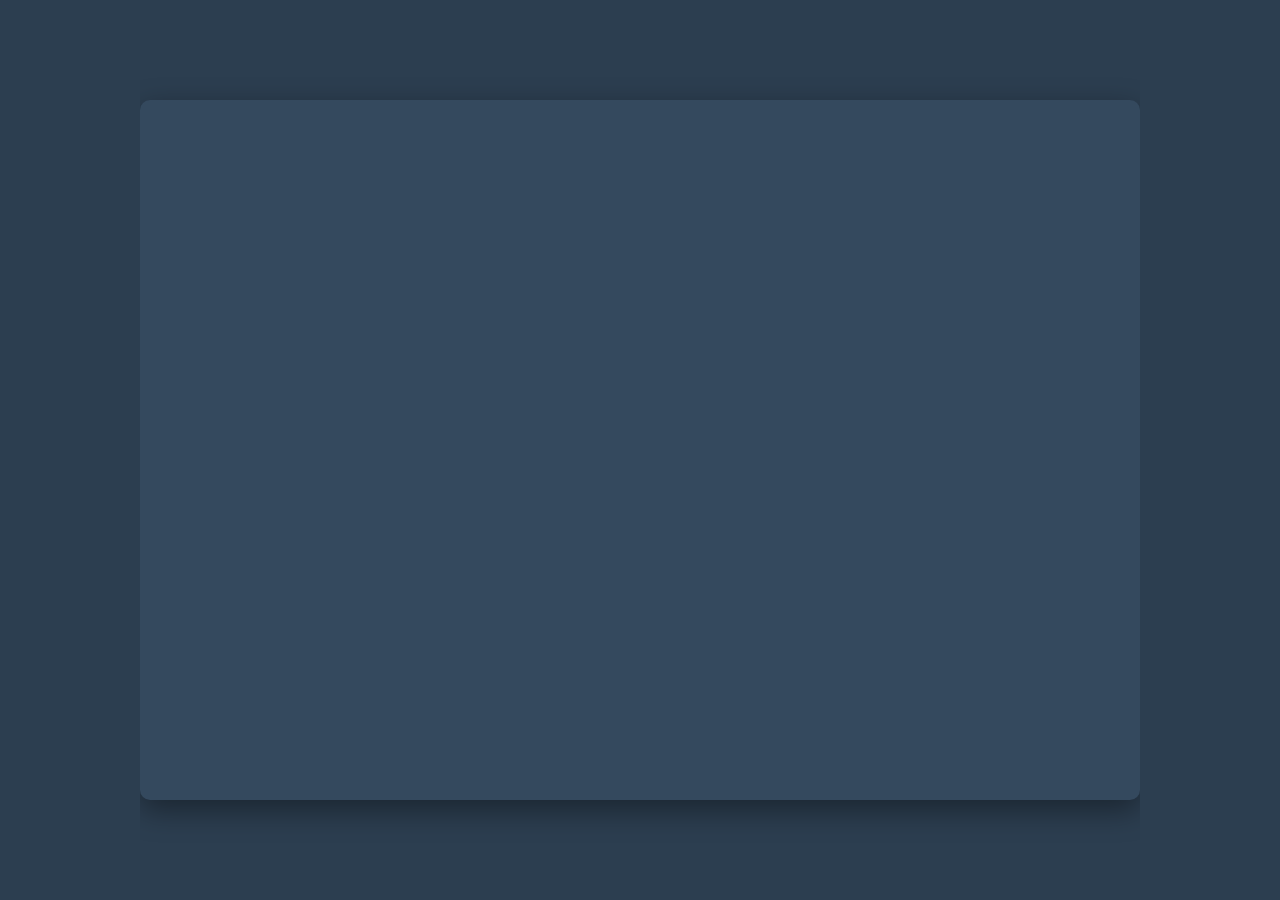
<file: Game3.0/index.html>
<!DOCTYPE html>
<html lang="ja">
<head>
    <meta charset="UTF-8">
    <meta name="viewport" content="width=device-width, initial-scale=1.0">
    <title>Game 3.0</title>
    <link rel="stylesheet" href="style.css">
</head>
<body>
    <div id="game-window">
        </div>
    <script src="script.js"></script>
</body>
</html>
</file>
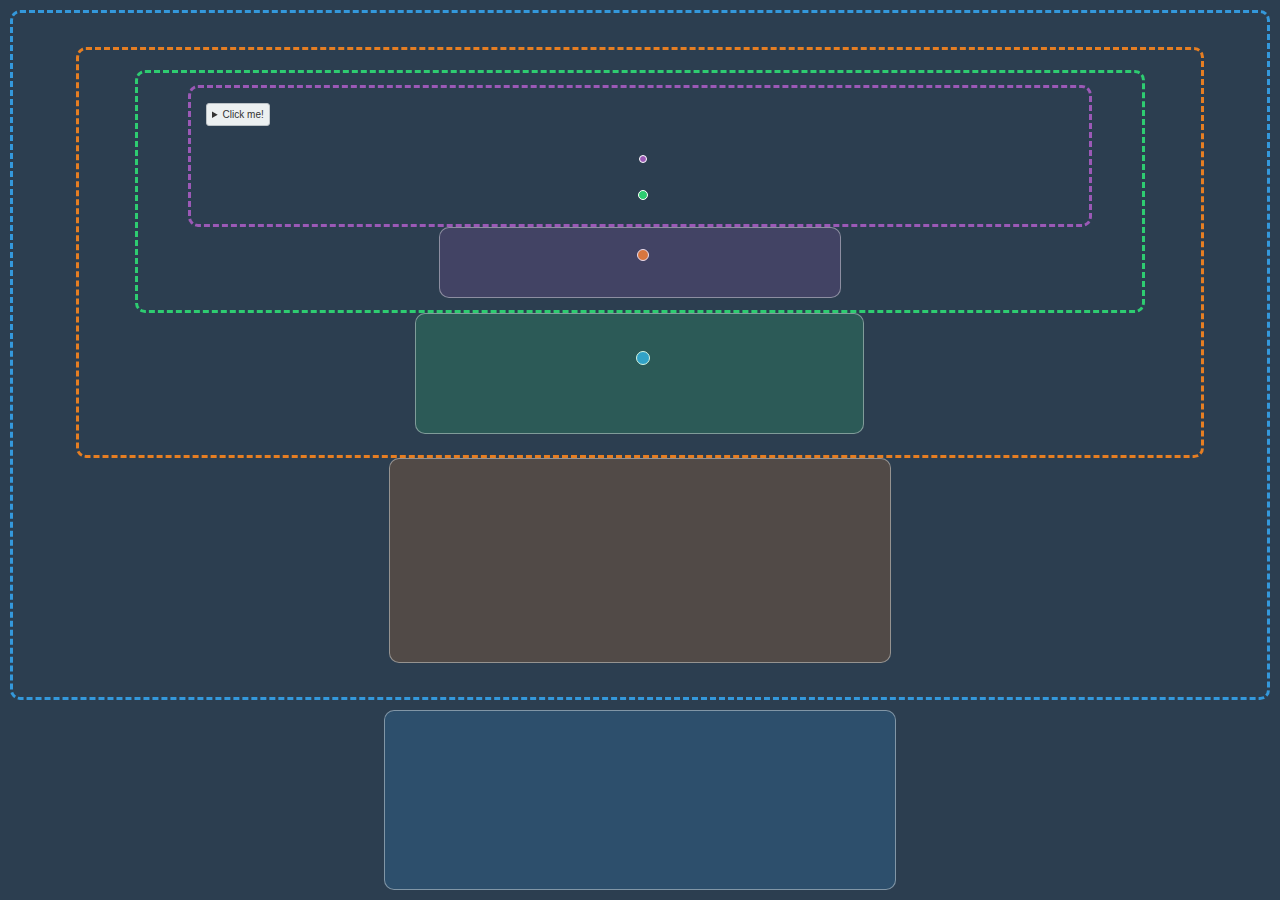
<file: ver2.5.2/index.html>
<!DOCTYPE html>
<html lang="ja">
<head>
    <meta charset="UTF-8">
    <meta name="viewport" content="width=device-width, initial-scale=1.0">
    <title>仮想トラックパッド Ver. 2.5.2</title>
    <link rel="stylesheet" href="style.css">
</head>
<body>
    <div id="parent-screen" class="screen">
        <div id="parent-cursor" class="cursor"></div>

        <div id="child-screen" class="screen">
            <div id="child-cursor" class="cursor"></div>

            <div id="grandchild-screen" class="screen">
                <div id="grandchild-cursor" class="cursor"></div>

                <div id="great-grandchild-screen" class="screen">
                    <div id="great-grandchild-cursor" class="cursor"></div>
                    <details id="final-content">
                        <summary>Click me!</summary>
                        <p>クリック成功！</p>
                    </details>
                </div>
                <div id="great-grandchild-trackpad" class="trackpad"></div>
                
            </div>
            <div id="grandchild-trackpad" class="trackpad"></div>

        </div>
        <div id="child-trackpad" class="trackpad"></div>

    </div>
    <div id="parent-trackpad" class="trackpad"></div>

    <script src="script.js"></script>
</body>
</html>
</file>
<file: Game3.0/style.css>
/* --- 基本設定 --- */
html, body {
    margin: 0;
    padding: 0;
    height: 100%;
    font-family: sans-serif;
    overflow: hidden;
    background-color: #2c3e50;
    display: flex;
    justify-content: center;
    align-items: center;
}
* { box-sizing: border-box; }

/* --- ゲームウィンドウ --- */
#game-window {
    width: 90vw;
    height: 90vh;
    max-width: 1000px;
    max-height: 700px;
    background-color: #34495e;
    border-radius: 10px;
    box-shadow: 0 10px 30px rgba(0,0,0,0.4);
    display: flex;
    justify-content: center;
    align-items: center;
    flex-direction: column;
    color: white;
    padding: 20px;
    box-sizing: border-box;
    position: relative;
}

/* --- 汎用スタイル --- */
.container {
    width: 100%;
    height: 100%;
    display: flex;
    justify-content: center;
    align-items: center;
    flex-direction: column;
    text-align: center;
    opacity: 0;
    animation: fadeIn 0.5s forwards;
}
@keyframes fadeIn {
    from { opacity: 0; }
    to { opacity: 1; }
}

.text-overlay {
    position: absolute;
    top: 50%;
    left: 50%;
    transform: translate(-50%, -50%);
    width: 90%;
    max-width: 500px;
    padding: 20px;
    background-color: rgba(0, 0, 0, 0.8);
    z-index: 10;
    text-align: center;
    border-radius: 10px;
    opacity: 0;
    animation: fadeIn 0.5s forwards;
}
.overlay-text {
    font-size: 1.2em;
    margin-bottom: 20px;
    line-height: 1.6;
    min-height: 50px;
}
.overlay-btn {
    padding: 10px 20px;
    font-size: 1em;
    cursor: pointer;
}
.notification-overlay {
    position: absolute;
    top: 50%;
    left: 50%;
    transform: translate(-50%, -50%);
    padding: 20px 40px;
    background-color: rgba(46, 204, 113, 0.9);
    color: white;
    font-size: 2em;
    font-weight: bold;
    border-radius: 10px;
    z-index: 20;
    opacity: 0;
    animation: fadeIn 0.3s forwards;
}

/* --- フェーズ1 --- */
.intro-object {
    width: 100px;
    height: 100px;
    background-color: #e74c3c;
    border-radius: 50%;
    margin-bottom: 20px;
    display: flex;
    justify-content: center;
    align-items: center;
    font-size: 1.2em;
    font-weight: bold;
    border: 4px solid #c0392b;
    cursor: pointer;
}
.intro-text {
    font-size: 1.5em;
}

/* --- チュートリアル共通 --- */
.tutorial-container {
    width: 100%;
    height: 100%;
    display: flex;
    flex-direction: column;
}
.screen {
    position: relative;
    border-style: dashed;
    border-width: 3px;
    border-radius: 10px;
}
.trackpad {
    position: relative;
    border-radius: 10px;
    cursor: pointer;
    border: 1px solid rgba(255, 255, 255, 0.4);
}
.cursor {
    position: absolute;
    border-radius: 50%;
    border: 1px solid white;
    transform: translate(-50%, -50%);
}
#task-instruction {
    position: absolute;
    top: 10px;
    left: 50%;
    transform: translateX(-50%);
    background-color: rgba(0,0,0,0.7);
    padding: 5px 15px;
    border-radius: 8px;
    z-index: 5;
    opacity: 0;
    animation: fadeIn 0.5s forwards;
}

/* --- フェーズ2 (単一) --- */
#parent-screen {
    flex-grow: 1;
    border-color: #3498db;
    width: 100%;
}
#parent-trackpad {
    flex-shrink: 0;
    width: 40vw;
    height: 20vw;
    margin-top: 15px;
    background-color: rgba(52, 152, 219, 0.2);
    margin: 0 auto;
}
#parent-cursor {
    width: 14px;
    height: 14px;
    background-color: #3498db;
}
#hover-target {
    position: absolute;
    top: 40%;
    left: 75%;
    width: 80px;
    height: 80px;
    background-color: #f1c40f;
    color: #333;
    border: 2px solid #f39c12;
    border-radius: 50%;
    font-weight: bold;
    display: flex;
    justify-content: center;
    align-items: center;
    overflow: hidden;
}
#target-progress {
    position: absolute;
    bottom: 0;
    left: 0;
    width: 100%;
    height: 0%;
    background-color: red;
    transition: height 0.1s;
}

/* --- フェーズ3 (二重) --- */
#child-screen {
    position: absolute;
    top: 5%;
    left: 5%;
    width: 90%;
    height: 60%;
    border-color: #e67e22;
}
#child-trackpad {
    position: absolute;
    bottom: 5%;
    left: 30%;
    width: 40%;
    height: 30%;
    background-color: rgba(230, 126, 34, 0.2);
}
#child-cursor {
    width: 12px;
    height: 12px;
    background-color: #e67e22;
}
#click-target {
    position: absolute;
    top: 20%;
    left: 20%;
    padding: 10px 20px;
    background-color: #f1c40f;
    color: #333;
    border: 2px solid #f39c12;
    border-radius: 5px;
    font-weight: bold;
}

/* --- フェーズ4 (三重) --- */
#grandchild-screen {
    position: absolute;
    top: 5%;
    left: 5%;
    width: 90%;
    height: 60%;
    border-color: #2ecc71;
}
#grandchild-trackpad {
    position: absolute;
    bottom: 5%;
    left: 30%;
    width: 40%;
    height: 30%;
    background-color: rgba(46, 204, 113, 0.2);
}
#grandchild-cursor {
    width: 10px;
    height: 10px;
    background-color: #2ecc71;
}
#drag-item {
    position: absolute;
    top: 20%;
    left: 20%;
    width: 40px;
    height: 40px;
    background: #9b59b6;
    border-radius: 5px;
    text-align: center;
    line-height: 40px;
    color: white;
    cursor: grab;
}
#drop-goal {
    position: absolute;
    top: 60%;
    left: 60%;
    width: 60px;
    height: 60px;
    background: rgba(155, 89, 182, 0.3);
    border: 2px dashed #9b59b6;
    border-radius: 10px;
}

/* --- フェーズ5 (ゲーム) --- */
#grandchild-screen.game-active {
    padding: 10px;
    display: flex;
    flex-direction: column;
}
.game-ui-container {
    width: 100%;
    height: 100%;
    display: flex;
    flex-direction: column;
    color: white;
}
.game-controls {
    text-align: center;
    margin-bottom: 5px;
}
.level-btn {
    padding: 2px 5px;
    font-size: 10px;
    margin: 0 2px;
}
.dot-grid {
    width: 100%;
    flex-grow: 1;
    display: grid;
    grid-template-columns: repeat(3, 1fr);
    grid-template-rows: repeat(3, 1fr);
}
.dot {
    width: 15px;
    height: 15px;
    background-color: white;
    border: 2px solid #333;
    border-radius: 50%;
    margin: auto;
    transition: all 0.2s;
}
.dot.glowing {
    background-color: #f1c40f;
    border-color: #f1c40f;
    transform: scale(1.2);
    box-shadow: 0 0 10px #f1c40f;
}
.status-text {
    text-align: center;
    font-size: 12px;
    font-weight: bold;
    min-height: 1.2em;
}
</file>
<file: ver2.5.2/style.css>
/* --- 基本設定 --- */
html, body {
    margin: 0; padding: 0; height: 100vh; font-family: sans-serif;
    overflow: hidden; background-color: #2c3e50;
}
* { box-sizing: border-box; }

/* --- 共通スタイル --- */
.screen { position: relative; border-style: dashed; border-width: 3px; border-radius: 10px; }
.trackpad { position: relative; border-radius: 10px; cursor: pointer; border: 1px solid rgba(255, 255, 255, 0.4); }
.cursor { position: absolute; border-radius: 50%; border: 1px solid white; transform: translate(-50%, -50%); }

/* --- 親システム --- */
body { display: flex; flex-direction: column; }
#parent-screen { flex-grow: 1; border-color: #3498db; margin: 10px; }
#parent-trackpad { flex-shrink: 0; align-self: center; width: 40vw; height: 20vh; margin-bottom: 10px; background-color: rgba(52, 152, 219, 0.2); }
#parent-cursor { width: 14px; height: 14px; background-color: #3498db; }

/* --- 子システム --- */
#child-screen { position: absolute; top: 5%; left: 5%; width: 90%; height: 60%; border-color: #e67e22; }
#child-trackpad { position: absolute; bottom: 5%; left: 30%; width: 40%; height: 30%; background-color: rgba(230, 126, 34, 0.2); }
#child-cursor { width: 12px; height: 12px; background-color: #e67e22; }

/* --- 孫システム --- */
#grandchild-screen { position: absolute; top: 5%; left: 5%; width: 90%; height: 60%; border-color: #2ecc71; }
#grandchild-trackpad { position: absolute; bottom: 5%; left: 30%; width: 40%; height: 30%; background-color: rgba(46, 204, 113, 0.2); }
#grandchild-cursor { width: 10px; height: 10px; background-color: #2ecc71; }

/* --- ひ孫システム --- */
#great-grandchild-screen { position: absolute; top: 5%; left: 5%; width: 90%; height: 60%; border-color: #9b59b6; } /* 紫 */
#great-grandchild-trackpad { position: absolute; bottom: 5%; left: 30%; width: 40%; height: 30%; background-color: rgba(155, 89, 182, 0.2); }
#great-grandchild-cursor { width: 8px; height: 8px; background-color: #9b59b6; }

/* --- コンテンツ --- */
#final-content { position: absolute; top: 15px; left: 15px; padding: 5px; font-size: 10px; background-color: #ecf0f1; border: 1px solid #bdc3c7; border-radius: 3px; color: #333; }
#final-content summary { cursor: pointer; }
</file>
